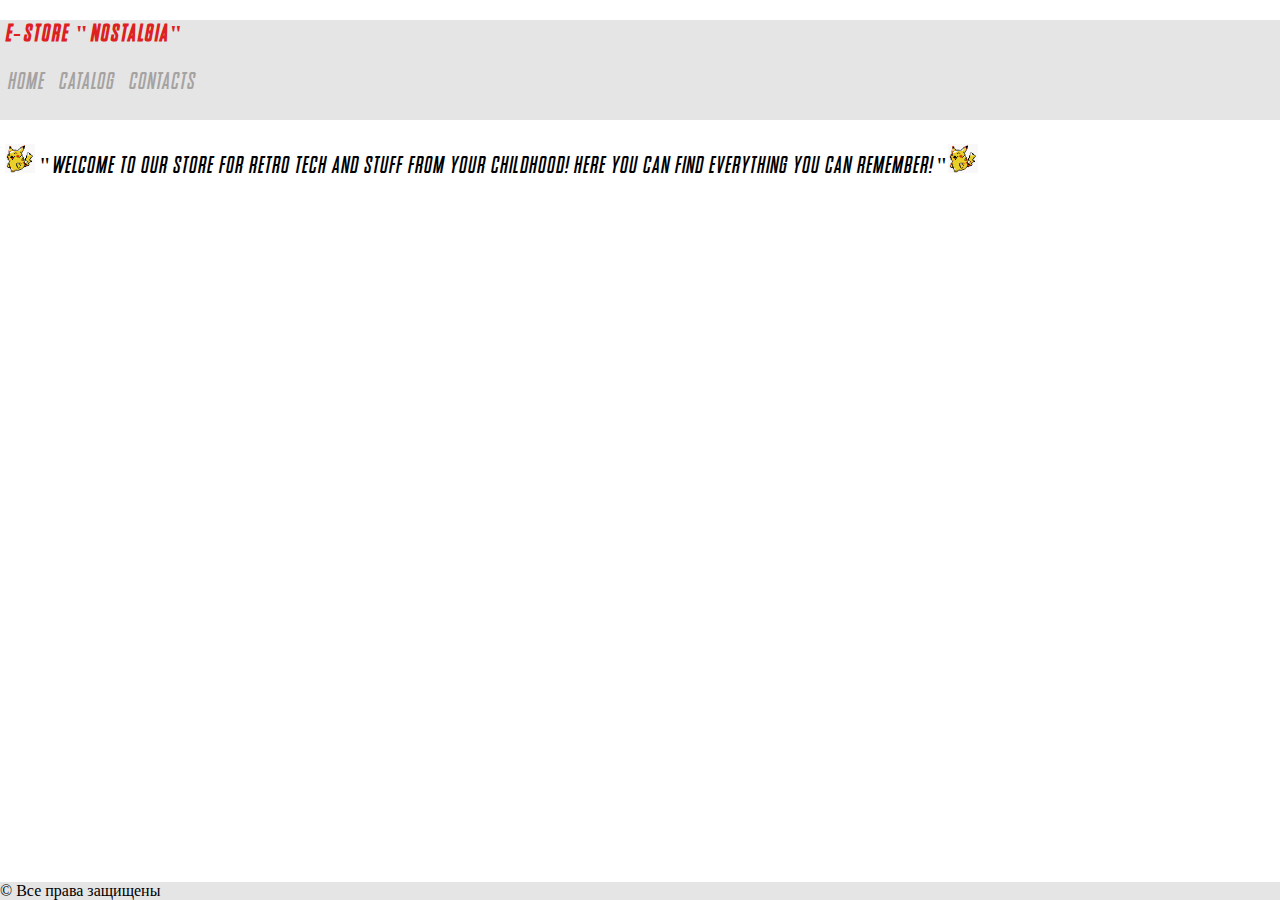
<file: index.html>
<!DOCTYPE HTML>
<html>
 <head>
  <title>Магазин</title>
  <meta charset="utf-8" >
  <meta name="viewport" content="width=device-width, initial-scale=1">
  <link href="https://cdn.jsdelivr.net/npm/bootstrap@5.0.0-beta3/dist/css/bootstrap.min.css" rel="stylesheet" integrity="sha384-eOJMYsd53ii+scO/bJGFsiCZc+5NDVN2yr8+0RDqr0Ql0h+rP48ckxlpbzKgwra6" crossorigin="anonymous">
  <link rel="stylesheet" href="style.css">
  <style>
    @font-face {
	font-family: 'Snes';
	src: url("SnesItalic-1G9Be.ttf");
	font-style: normal; 
	font-weight: 400; 
  }
  .container{
    font-family:'Snes';
font-size: 24px;
letter-spacing: 1px;}
header{
  font-family:'Snes';
letter-spacing: 1px;
}
  </style>
 </head>
 <body>
  
   <header>
  <di v class="header">
  <h2> E-store "nostalgia"</h2>
  <ul class="navbar">
  <li><a href="index.html">Home</a></li>
  <li><a href="catalog.html">Catalog</a></li>
  <li><a href="contacts.html">Contacts</a></li>
 </ul>  
  
   </header>
   <div class="container">
   <main>
   <div class="main">
   <section>
     <p><img src="pika.gif" alt="вставьте сюда свое фото" style="width: 30px;"> "Welcome to our store for retro tech and stuff from your childhood! Here you can find everything you can remember! "<img src="pika.gif" alt="вставьте сюда свое фото" style="width: 30px;"></p>
     
   </section>
   
  </div>
  </main>
</div>
 <footer style="position: fixed ;bottom: 0;">
  &copy; Все права защищены
 </footer>
</body>
</html>
</file>
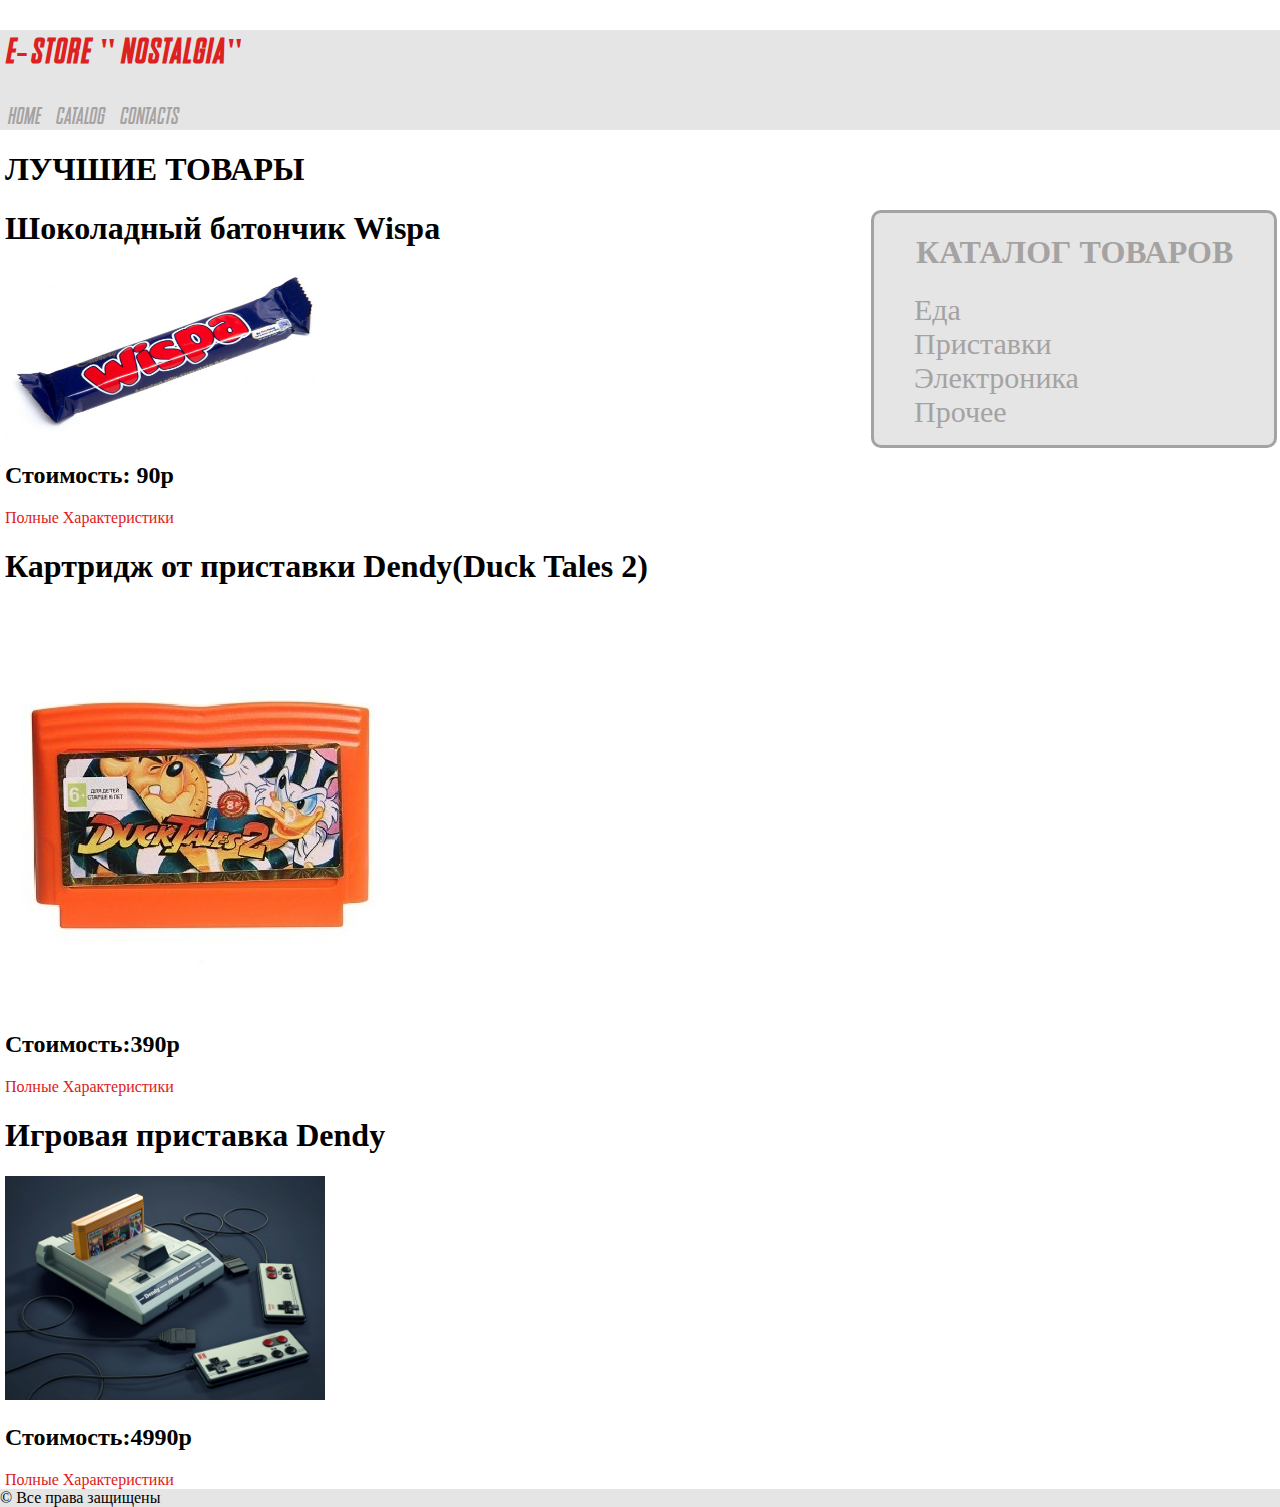
<file: catalog.html>
<!DOCTYPE html>
<html lang="en">
<head>
	<meta charset="UTF-8">
	<meta name="viewport" content="width=device-width, initial-scale=1.0">
	<link href="https://cdn.jsdelivr.net/npm/bootstrap@5.0.0-beta3/dist/css/bootstrap.min.css" rel="stylesheet" integrity="sha384-eOJMYsd53ii+scO/bJGFsiCZc+5NDVN2yr8+0RDqr0Ql0h+rP48ckxlpbzKgwra6" crossorigin="anonymous">
	<link rel="stylesheet" href="style.css">
	<title>Catalog</title>
	<style>
		@font-face {
		font-family: 'Snes';
		src: url("SnesItalic-1G9Be.ttf");
		font-style: normal; 
		font-weight: 400; 
	  }
	  .header{font-family:'Snes';
	font-size: 24px;}
	  </style>
</head>
<body>

 <header>
  <div class="header">
   <h2 > E-store "nostalgia"</h2>
   <ul class="navbar">
    <li><a href="index.html">Home</a></li>
    <li><a href="catalog.html">Catalog</a></li>
    <li><a href="contacts.html">Contacts</a></li>
   </ul>  
  </div>
 </header>
   <main>
	<div class="container">  
	<div class="catalog">
		<h1>ЛУЧШИЕ ТОВАРЫ</h1>
		<div class="types">
			<h1>КАТАЛОГ ТОВАРОВ</h1>
			<ul>
				<li><a href="404.html">Еда</a></li>
				<li><a href="404.html">Приставки</a></li>
				<li><a href="404.html">Электроника</a></li>
				<li><a href="404.html">Прочее</a></li>
			</ul>
		</div>
		<div class="wispa">
		<h1>Шоколадный батончик Wispa</h1>
		<img src="wispa.jpg" alt="Wispa">
		<h2>Стоимость: 90р</h2>
		<a href="wispa.html">Полные Характеристики</a>
		</div>
		<div class="dendi-cart">
		<h1>Картридж от приставки Dendy(Duck Tales 2)</h1>
		<img src="game.jpg" alt="">
		<h2>Стоимость:390р</h2>
		<a href="game.html">Полные Характеристики</a>
		</div>
		<div class="dendy">
		<h1>Игровая приставка Dendy</h1>
		<img src="dendy.jpg" alt="Dendy">
		<h2>Стоимость:4990р</h2>
		<a href="dendy.html">Полные Характеристики</a>
		</div>
		
	</div>
	</main>
</div>
	<footer>
  &copy; Все права защищены
 </footer>
</body>
</html>
</file>
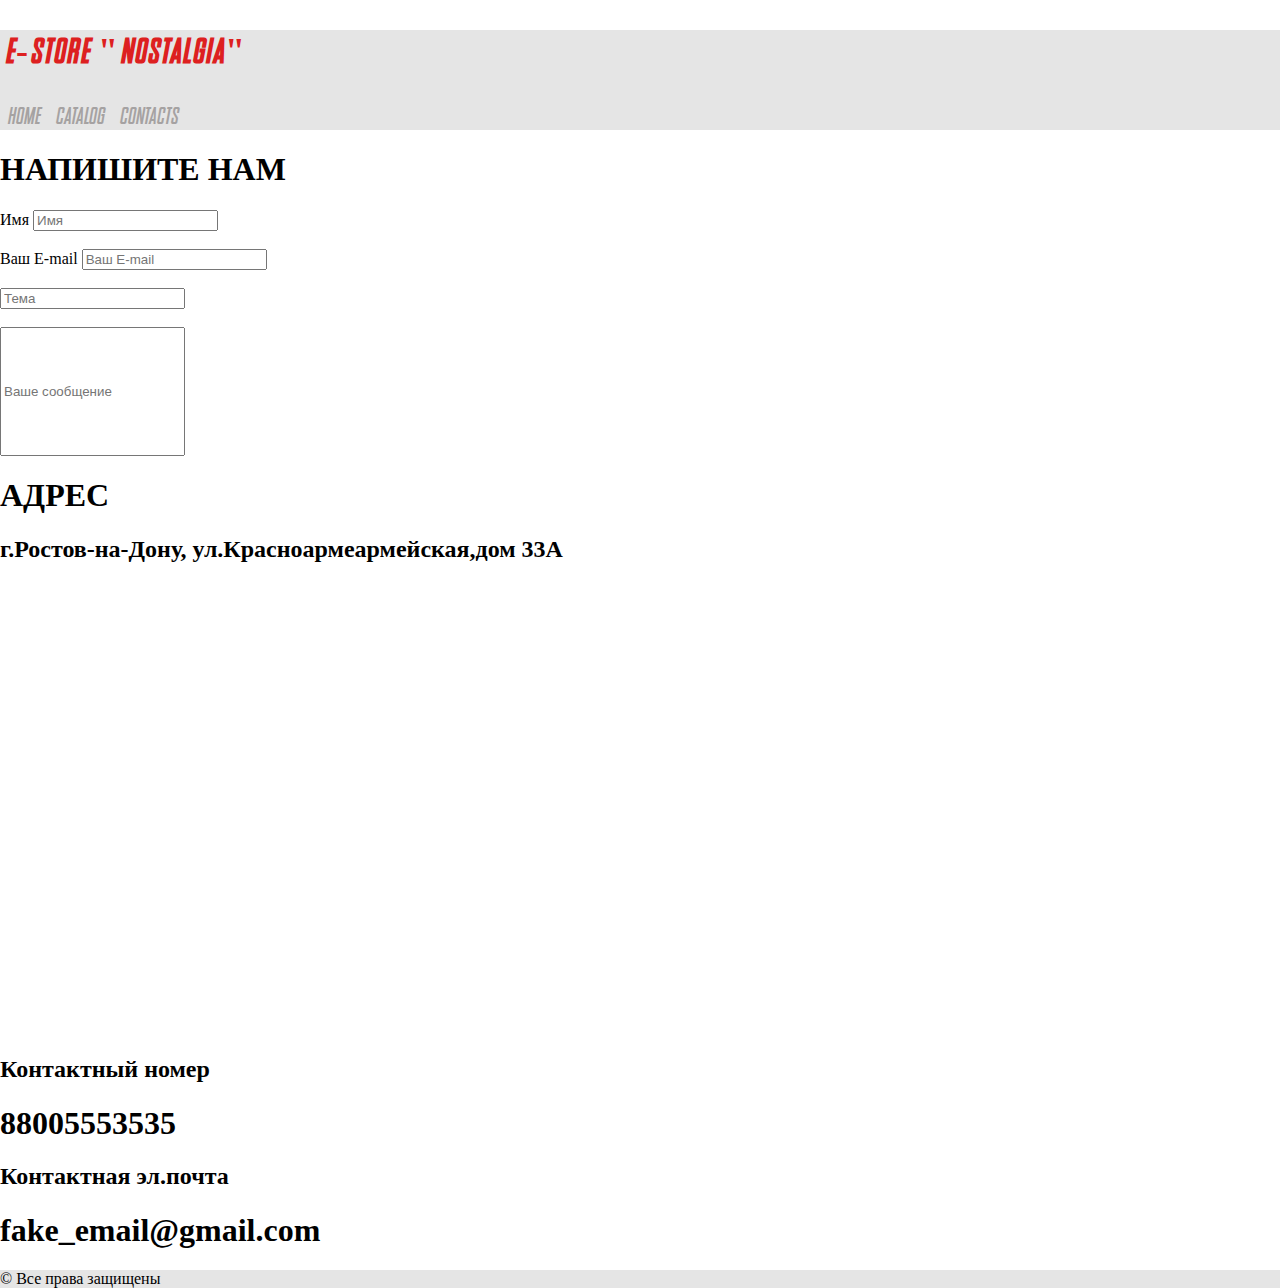
<file: contacts.html>
<!DOCTYPE html>
<html lang="en">
<head>
	<meta charset="UTF-8">
	<meta name="viewport" content="width=device-width, initial-scale=1.0">
	<title>Contacts</title>
	<link href="https://cdn.jsdelivr.net/npm/bootstrap@5.0.0-beta3/dist/css/bootstrap.min.css" rel="stylesheet" integrity="sha384-eOJMYsd53ii+scO/bJGFsiCZc+5NDVN2yr8+0RDqr0Ql0h+rP48ckxlpbzKgwra6" crossorigin="anonymous">
	<link rel="stylesheet" href="style.css">
	<style>
		@font-face {
		font-family: 'Snes';
		src: url("SnesItalic-1G9Be.ttf");
		font-style: normal; 
		font-weight: 400; 
	  }
	  .header{font-family:'Snes';
	font-size: 24px;}
	  </style>
</head>
<body>
	<header>
	 <div class="header">
	  <h2 > E-store "nostalgia"</h2>
	  <ul class="navbar">
	   <li><a href="index.html">Home</a></li>
	   <li><a href="catalog.html">Catalog</a></li>
	   <li><a href="contacts.html">Contacts</a></li>
	  </ul>  
	 </div>
	</header>
	<div class="container">
 		<div class="form">
 		<h1>НАПИШИТЕ НАМ</h1>
 		<form>
 			<label for="name">Имя</label>
 			<input type="text" name="name" placeholder="Имя" id="name"><br/><br/>
 			<label for="email">Ваш E-mail</label>
 			<input type="email" name="E-mail" placeholder="Ваш E-mail" id="email"><br/><br/>
 			<input type="text" placeholder="Тема"><br/><br/>
 			<input type="text" placeholder="Ваше сообщение" id="message">
 		</form></div>
 		<div class="adress">
 		<h1>АДРЕС</h1>
 		<h2>г.Ростов-на-Дону, ул.Красноармеармейская,дом 33А</h2>
 		<iframe src="https://www.google.com/maps/embed?pb=!1m18!1m12!1m3!1d569.5931847791165!2d39.707933226646134!3d47.227204684255476!2m3!1f0!2f0!3f0!3m2!1i1024!2i768!4f13.1!3m3!1m2!1s0x40e3b906066aa365%3A0x69f35cb7e326b02b!2z0JrRgNCw0YHQvdC-0LDRgNC80LXQudGB0LrQsNGPINGD0LsuLCAzM9CQLCDQoNC-0YHRgtC-0LIt0L3QsC3QlNC-0L3Rgywg0KDQvtGB0YLQvtCy0YHQutCw0Y8g0L7QsdC7LiwgMzQ0MDAy!5e0!3m2!1sru!2sru!4v1617570649070!5m2!1sru!2sru" width="600" height="450" style="border:0;" allowfullscreen="" loading="lazy"></iframe>
 		<h2>Контактный номер</h2>
 		<H1>88005553535</H1>
 		<h2>Контактная эл.почта</h2>
 		<h1>fake_email@gmail.com</h1>
		</div>
	</div>
	<footer>
	 &copy; Все права защищены
	</footer>
</body>
</html>
</file>
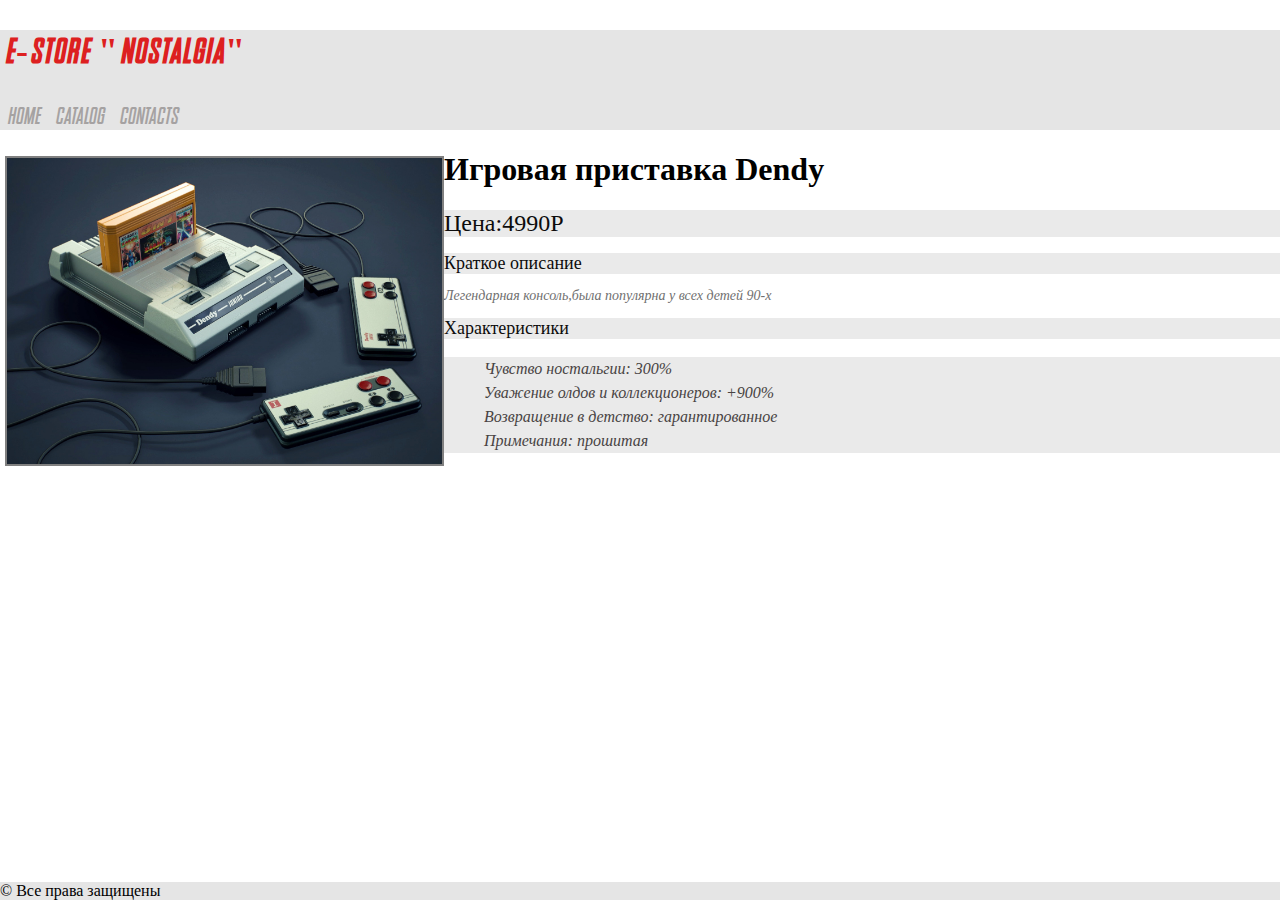
<file: dendy.html>
<!DOCTYPE html>
<html lang="en">
<head>
	<meta charset="UTF-8">
	<meta name="viewport" content="width=device-width, initial-scale=1.0">
  <link href="https://cdn.jsdelivr.net/npm/bootstrap@5.0.0-beta3/dist/css/bootstrap.min.css" rel="stylesheet" integrity="sha384-eOJMYsd53ii+scO/bJGFsiCZc+5NDVN2yr8+0RDqr0Ql0h+rP48ckxlpbzKgwra6" crossorigin="anonymous">
	<link rel="stylesheet" href="style.css">
	<title>Игровая приставка Dendy</title>
  <style>
    @font-face {
	font-family: 'Snes';
	src: url("SnesItalic-1G9Be.ttf");
	font-style: normal; 
	font-weight: 400; 
  }
  .header{font-family:'Snes';
font-size: 24px;}
  </style>
</head>
<body>
	
    <header>
     <div class="header">
      <h2 > E-store "nostalgia"</h2>
      <ul class="navbar">
       <li><a href="index.html">Home</a></li>
       <li><a href="catalog.html">Catalog</a></li>
       <li><a href="contacts.html">Contacts</a></li>
      </ul>  
     </div>
    </header>
    <div class="container">
  <main>
<div class="image-prod">
<img class="dendy" src="dendy.jpg" alt="Dendy">
<h1>Игровая приставка Dendy</h1>
</div>
<div class="product"> 

<div class="price">
	<h1>Цена:4990Р</h1>
</div>
<h1>Краткое описание</h1>
<p>Легендарная консоль,была популярна у всех детей 90-х</p>
<h1>Характеристики<h1>
 <ul>
   <li>Чувство ностальгии: 300%</li>
   <li>Уважение олдов и коллекционеров: +900%</li>
   <li>Возвращение в детство: гарантированное</li>
   <li>Примечания: прошитая</li>
 </ul>
</div>
</main>
</div>
<footer style="position: fixed ;bottom: 0;">
 &copy; Все права защищены
</footer>
</body>
</html>
</file>
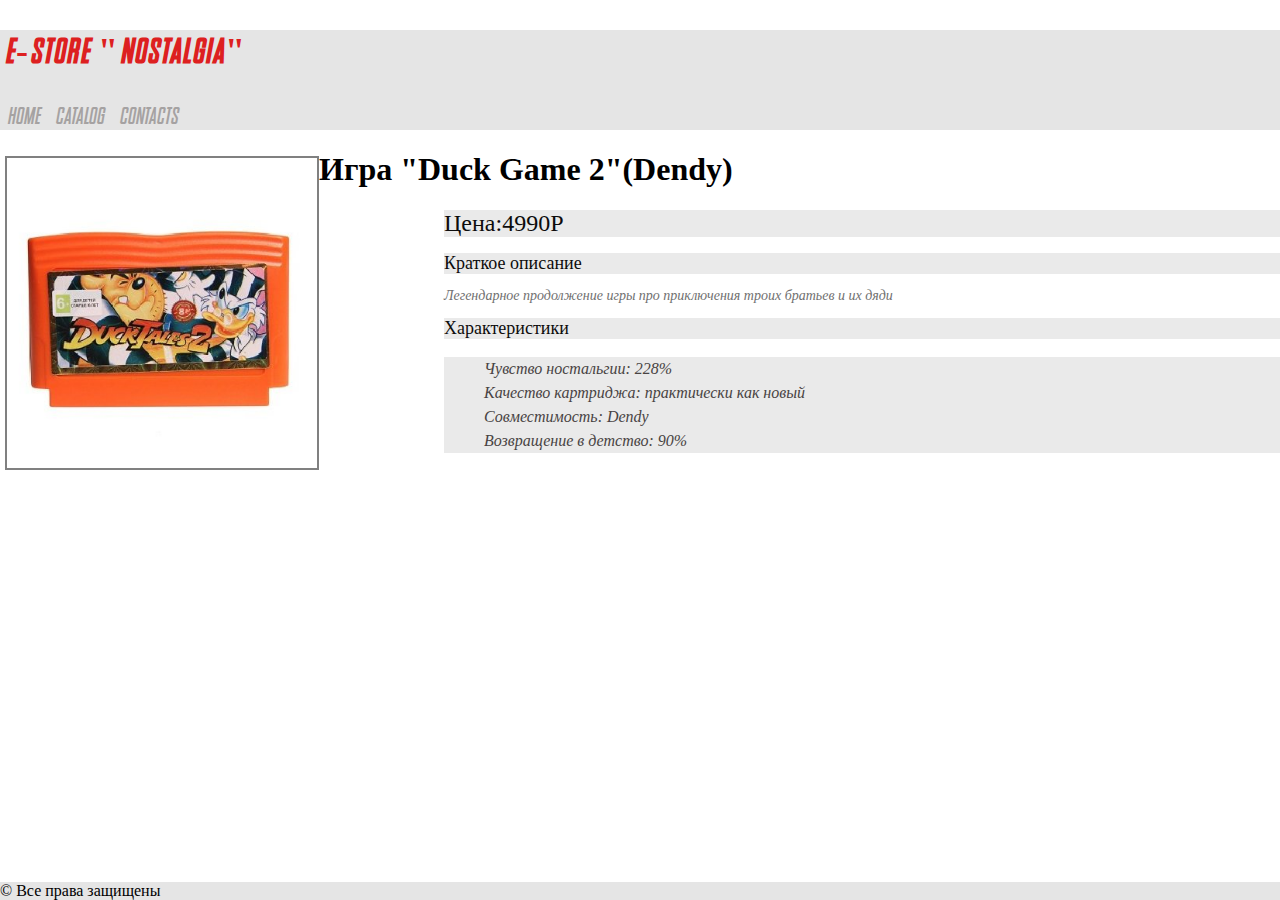
<file: game.html>
<!DOCTYPE html>
<html lang="en">
<head>
	<meta charset="UTF-8">
	<meta name="viewport" content="width=device-width, initial-scale=1.0">
	<title>Игра "Duck Game 2"</title>
  <link href="https://cdn.jsdelivr.net/npm/bootstrap@5.0.0-beta3/dist/css/bootstrap.min.css" rel="stylesheet" integrity="sha384-eOJMYsd53ii+scO/bJGFsiCZc+5NDVN2yr8+0RDqr0Ql0h+rP48ckxlpbzKgwra6" crossorigin="anonymous">
	<link rel="stylesheet" href="style.css">
  <style>
    @font-face {
	font-family: 'Snes';
	src: url("SnesItalic-1G9Be.ttf");
	font-style: normal; 
	font-weight: 400; 
  }
  .header{font-family:'Snes';
font-size: 24px;}
  </style>
</head>
<body>
  
    <header>
     <div class="header">
      <h2 > E-store "nostalgia"</h2>
      <ul class="navbar">
       <li><a href="index.html">Home</a></li>
       <li><a href="catalog.html">Catalog</a></li>
       <li><a href="contacts.html">Contacts</a></li>
      </ul>  
     </div>
    </header>
    <div class="container">
<main >
<div class="image-prod_1">
<img  src="game.jpg" alt="Game" height="10%">
<h1>Игра "Duck Game 2"(Dendy)</h1>
</div>
<div class="product">
<div class="price">
	<h1>Цена:4990Р</h1>
</div>
<h1>Краткое описание</h1>
<p>Легендарное продолжение игры про приключения троих братьев и их дяди</p>
<h1>Характеристики<h1>
 <ul>
   <li>Чувство ностальгии: 228%</li>
   <li>Качество картриджа: практически как новый</li>
   <li>Совместимость: Dendy</li>
   <li>Возвращение в детство: 90%</li>
 </ul>
</div>
</main>
</div>
<footer style="position: fixed ;bottom: 0;">
 &copy; Все права защищены
</footer>
</body>
</html>
</file>
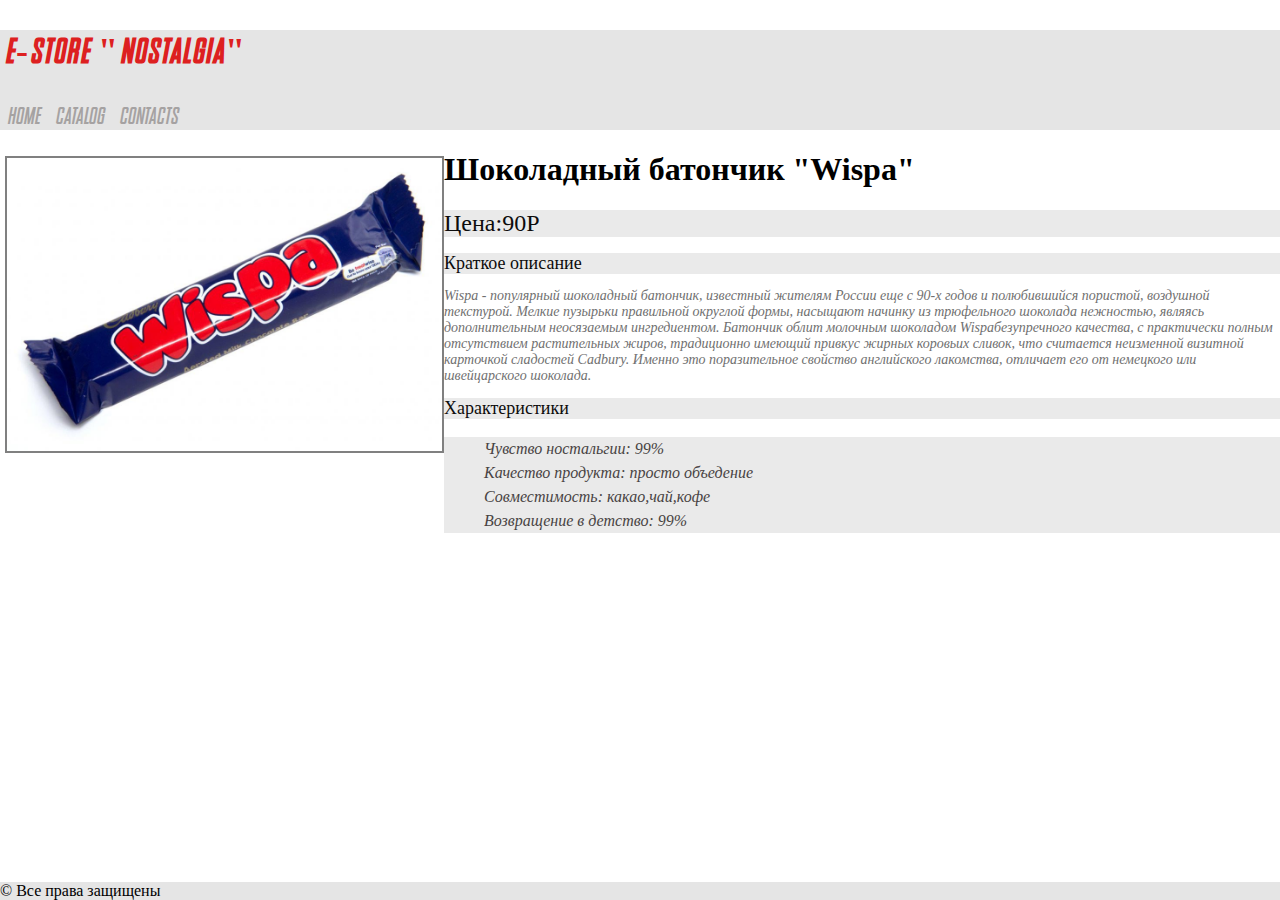
<file: wispa.html>
<!DOCTYPE html>
<html lang="en">
<head>
	<meta charset="UTF-8">
	<meta name="viewport" content="width=device-width, initial-scale=1.0">
	<title>wispa</title>
  <link href="https://cdn.jsdelivr.net/npm/bootstrap@5.0.0-beta3/dist/css/bootstrap.min.css" rel="stylesheet" integrity="sha384-eOJMYsd53ii+scO/bJGFsiCZc+5NDVN2yr8+0RDqr0Ql0h+rP48ckxlpbzKgwra6" crossorigin="anonymous">
	<link rel="stylesheet" href="style.css">
  <style>
    @font-face {
	font-family: 'Snes';
	src: url("SnesItalic-1G9Be.ttf");
	font-style: normal; 
	font-weight: 400; 
  }
  .header{font-family:'Snes';
font-size: 24px;}
  </style>
</head>
<body>
    <header>
     <div class="header">
      <h2 > E-store "nostalgia"</h2>
      <ul class="navbar">
       <li><a href="index.html">Home</a></li>
       <li><a href="catalog.html">Catalog</a></li>
       <li><a href="contacts.html">Contacts</a></li>
      </ul>  
     </div>
    </header>
    <div class="container">
<main> 
<div class="image-prod">
<img class="wispa" src="wispa.jpg" alt="Wispa">
<h1>Шоколадный батончик "Wispa"</h1>
</div>
<div class="product">
<div class="price">
	<h1>Цена:90Р</h1>
</div>
<h1>Краткое описание</h1>
<p>Wispa - популярный шоколадный батончик, известный жителям России еще с 90-х годов и полюбившийся пористой, воздушной текстурой. Мелкие пузырьки правильной округлой формы, насыщают начинку из трюфельного шоколада нежностью, являясь дополнительным неосязаемым ингредиентом. Батончик облит молочным шоколадом Wispaбезупречного качества, с практически полным отсутствием растительных жиров, традиционно имеющий привкус жирных коровьих сливок, что считается неизменной визитной карточкой сладостей Cadbury. Именно это поразительное свойство английского лакомства, отличает его от немецкого или швейцарского шоколада.</p>
<h1>Характеристики<h1>
 <ul>
   <li>Чувство ностальгии: 99%</li>
   <li>Качество продукта: просто объедение</li>
   <li>Совместимость: какао,чай,кофе</li>
   <li>Возвращение в детство: 99%</li>
 </ul>
</div>
</main>
</div>
<footer style="position: fixed ;bottom: 0;">
 &copy; Все права защищены
</footer>
</body>
</html>
</file>
<file: style.css>
body{
	width: 100%;
	margin: 0;
	background-color: #ffffff;
	
	
	
}
.header	{
	width: 100%;
	height: 100px;
	display: block;
	background-color: #e5e5e5;
	margin-top: 0px;
	
}
.header a{
	font-size: 24px;
	color: #a5a2a2;
}
.header ul{
	margin: 0; /* Обнуляем значение отступов */
    padding: 4px; /* Значение полей */
}
.header li{
	display: inline; /* Отображать как строчный элемент */
    margin-right: 5px; /* Отступ слева */
    padding: 3px; /* Поля вокруг текста */
    justify-content: space-between;
}
a:hover{
	color:#0d0c0c;
}
.header hr {
	margin-top: 18px;
}
.wispa img{
	width: 320px;
	height: 170px;
}
.catalog a{
	color:#dd2020;
}
a{
	text-decoration: none;
	
}
.dendy img{
	width: 320px;
}
.types{
	border-radius: 10px;
	float: right;
	width:400px;
	border:3px solid #a5a2a2;
	position:fixed;
	right:3px;
	background-color:#e5e5e5;
}
.types a{
	color: #a5a2a2;
	font-size: 30px;
}
li{
	list-style-type: none;
}
.catalog a:hover{
	color:#0d0c0c;
}
#message{
	height: 123px;
}

.types h1{
	color:#a5a2a2;
	margin-left: 42px;
}
.product h1{
color:#0d0c0c;
font-size: 18px;
font-weight: 400;
background-color: #eaeaea;	
}
.product p{
	color:#707070 ;
	font-size: 14px;
	font-style:italic;
	line-height: 16px;
}
.product li{
	color:#484343 ;
	font-size: 16px;
	font-style:italic;
	font-weight: 400;
	line-height: 24px;
	text-align:left;
}
.image img{
	width: 435px;
	margin-top: 5px;
	float: left;
}
.image-prod img{
        width: 435px;
	margin-top: 5px;
	float: left;
	border: 2px solid #808080;
}
.price h1{
	font-size: 24px;
}
.product{
	float: center;
	margin-left:439px;
}

.image-prod_1 img{
	width: 310px;
margin-top: 5px;
float: left;
border: 2px solid #808080;
}

footer{
	position:static;
	bottom: 0%; 
	width: 100%;
	background-color:#e5e5e5 ;
	
	
}
@font-face {
	font-family: 'Snes';
	src: url("SnesItalic-1G9Be.ttf");
	font-style: normal; 
	font-weight: 400; 
  }
.header h2{
	letter-spacing: 2px;
	color:#dd2020; 
	margin-left: 5px;
}
main{
	margin-left: 5px;
}
.container{
	min-height: 100%;
}
</file>
